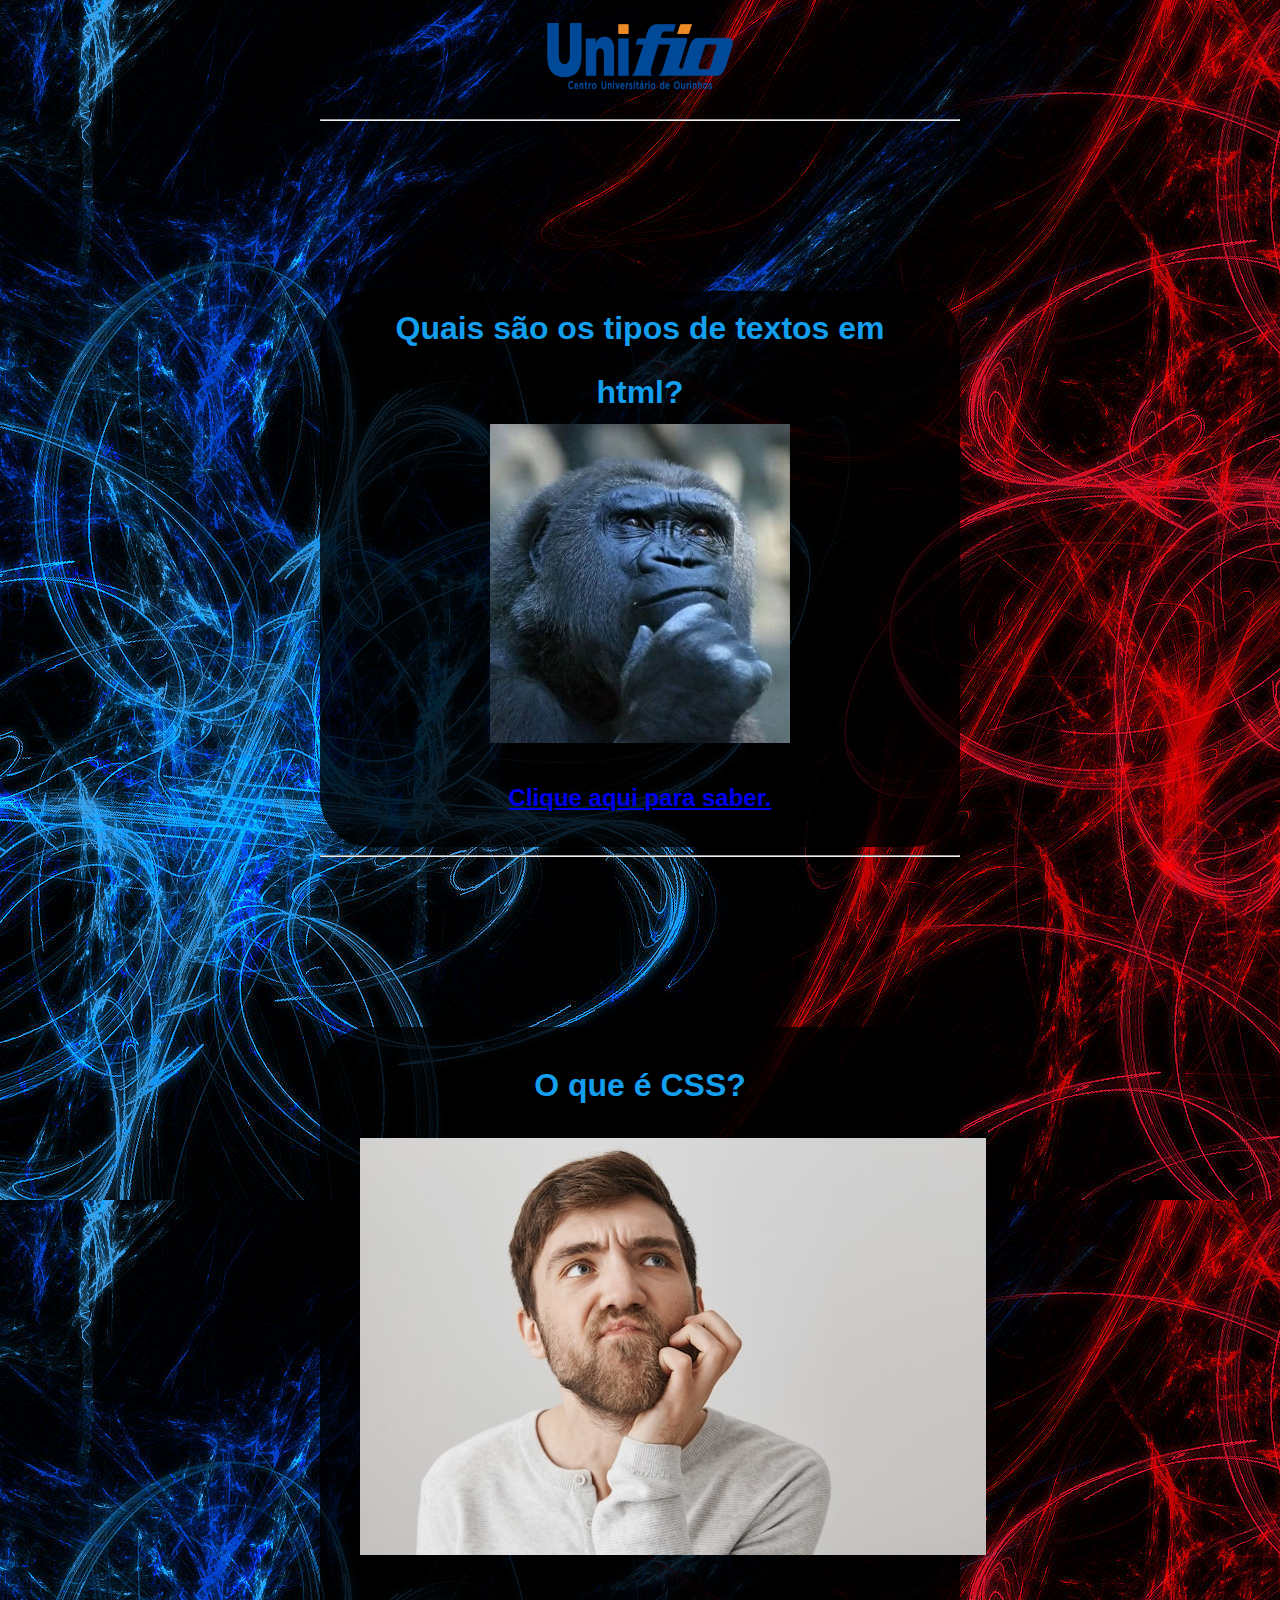
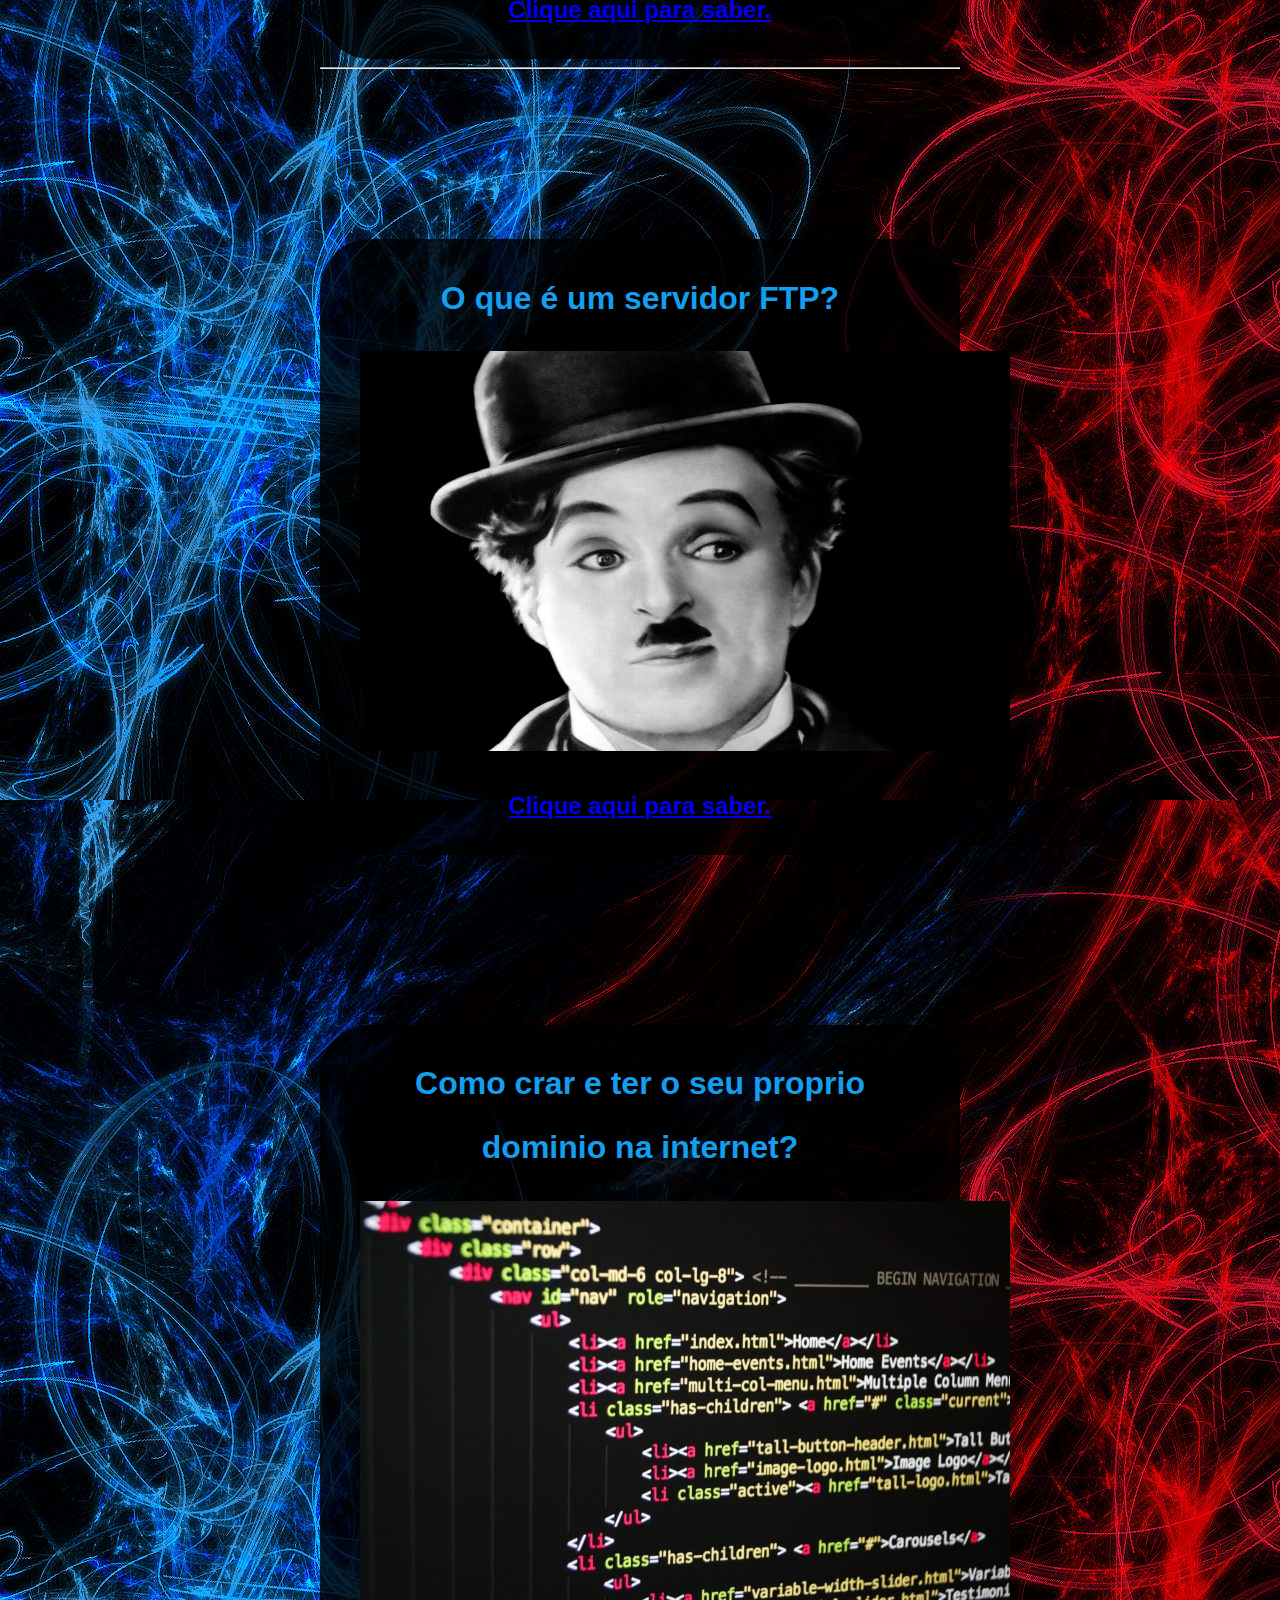
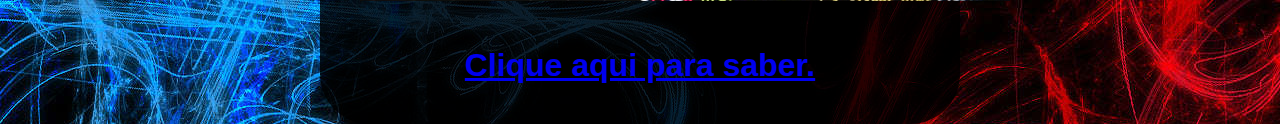
<file: index.html>
<!DOCTYPE html>
<html lang="Pt-br">
<head>
    <meta charset="UTF-8">
    <meta http-equiv="X-UA-Compatible" content="IE=edge">
    <meta name="viewport" content="width=device-width, initial-scale=1.0">
    <title>Principal</title>
    <link rel="stylesheet" href="index.css">


</head>
<body>
    
        <div class="logo">
    <img src="Unifio-Logo-Azul.png" width="220" height="100" alt="logo">
    <hr>
</div>
<div class="macaco">
<main>
<h1 class="pergunta"> Quais são os tipos de textos em html?</h1>

<img class="mula" src="Ate-macaco-pode-ter-mba-diz-empresario-televendas-cobranca.jpg" width="300"
<="" main="" style="
    margin-left: 0px;  
">
<a href="file:///D:/SIstema/%C3%81rea%20de%20Trabalho/Trabalho%20site/pagina2.html">
    <h2 class="link"> Clique aqui para saber.</h2> </a>
</main>
</div>
<hr>


<main>
    <div class="cara">
<h1 class="2"> O que é CSS?</h1>
<img src="cara.jpg" alt="cara"> 
<a href="file:///D:/SIstema/%C3%81rea%20de%20Trabalho/Trabalho%20site/teste.html">
<h2>Clique aqui para saber.</h2> </a>
</div>
</main>
<hr>
<div class="tertermo">
<main>

    <h1>O que é um servidor FTP?</h1>
    <img class="charlie" src="Charlie-Chaplin.jpg" width="650" height="400" alt="logo">

    <a href="file:///D:/SIstema/%C3%81rea%20de%20Trabalho/Trabalho%20site/servidor.html">
    <h2>Clique aqui para saber.</h2> </a>
</div>
</main>

<main>
<div class="dominio">
<h1>Como crar e ter o seu proprio dominio na internet?</h1>
<img src="photo.jpeg" width="650" height="400" alt="logo">
<a href="file:///D:/SIstema/%C3%81rea%20de%20Trabalho/Trabalho%20site/comocriarserve.html">
<h1>Clique aqui para saber.</h1> </a>




</div>
</main>





    














</body>
</html>
</file>
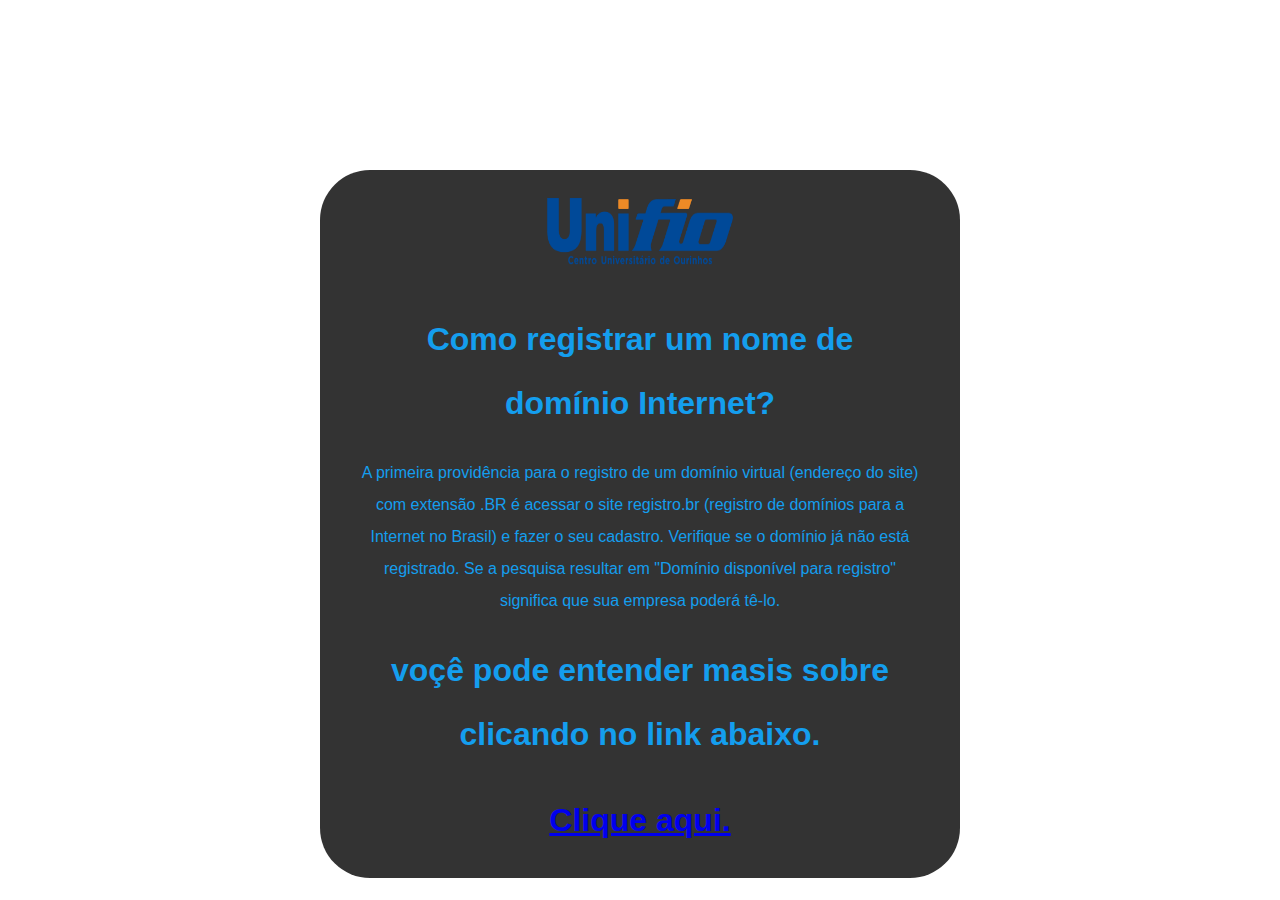
<file: comocriarserve.html>
<!DOCTYPE html>
<html lang="Pt-br">
<head>
    <meta charset="UTF-8">
    <meta http-equiv="X-UA-Compatible" content="IE=edge">
    <meta name="viewport" content="width=device-width, initial-scale=1.0">
    <title>Criar um servidor</title>


<link rel="stylesheet" href="criarservidor.css">



</head>
<body>

    <div class="centralizar">
 <main>
    <img src="Unifio-Logo-Azul.png" width="220" height="100" alt="logo">
<h1>Como registrar um nome de domínio Internet?</h1>

<p>A primeira providência para o registro de um domínio virtual (endereço do site) com extensão .BR é acessar o site registro.br (registro de domínios para a Internet no Brasil) e fazer o seu cadastro. Verifique se o domínio já não está registrado. Se a pesquisa resultar em "Domínio disponível para registro" significa que sua empresa poderá tê-lo.</p>
<h1>voçê pode entender masis sobre clicando no link abaixo.</h1>
<a href="https://www.sebrae.com.br/sites/PortalSebrae/artigos/registro-de-dominio-na-internet,fb89634e2ca62410VgnVCM100000b272010aRCRD">
<h1>Clique aqui.</h1></a>











</div>
 </main>   















</body>
</html>
</file>
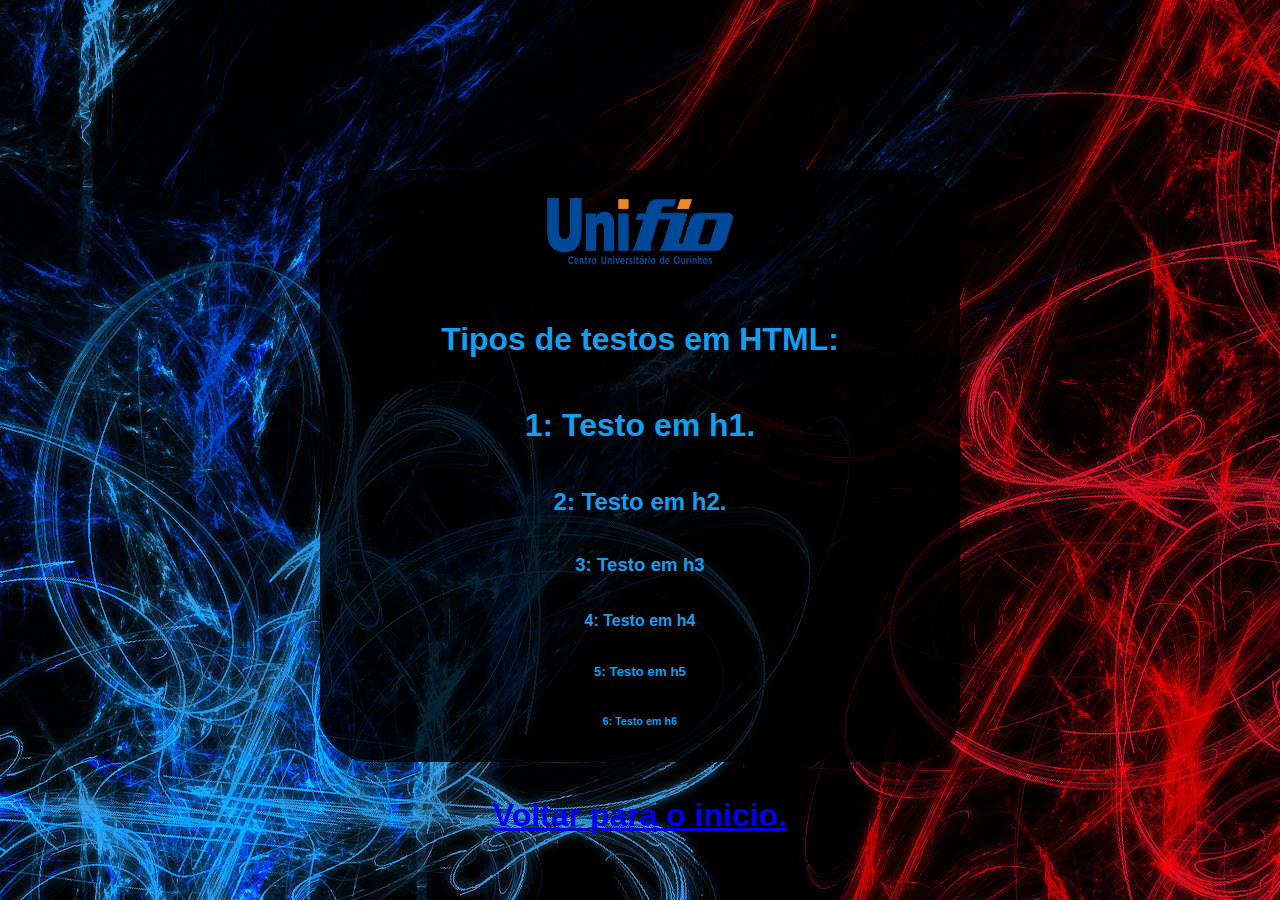
<file: pagina2.html>
<!DOCTYPE html>
<html lang="Pt-br">
<head>
    <meta charset="UTF-8">
    <meta http-equiv="X-UA-Compatible" content="IE=edge">
    <meta name="viewport" content="width=device-width, initial-scale=1.0">
    <title>Tipos de testos em html</title>

    <link rel="stylesheet" href="tiposdetestos.css">

</head>
<body>
    

    <div class="centralizar">
    <main>
        <img src="Unifio-Logo-Azul.png" width="220" height="100" alt="logo">
        <h1>Tipos de testos em HTML:</h1>
    <h1>1: Testo em h1.</h1>
    <h2>2: Testo em h2.</h2>
    <h3>3: Testo em h3</h3>
    <h4>4: Testo em h4</h4>
    <h5>5: Testo em h5</h5>
    <h6>6: Testo em h6</h6>
</div>
</main>

<div class="inicio">
    <a href="file:///D:/SIstema/%C3%81rea%20de%20Trabalho/Trabalho%20site/site.html">
<h1>Voltar para o inicio.</h1> </a>
</div>



</body>
</html>
</file>
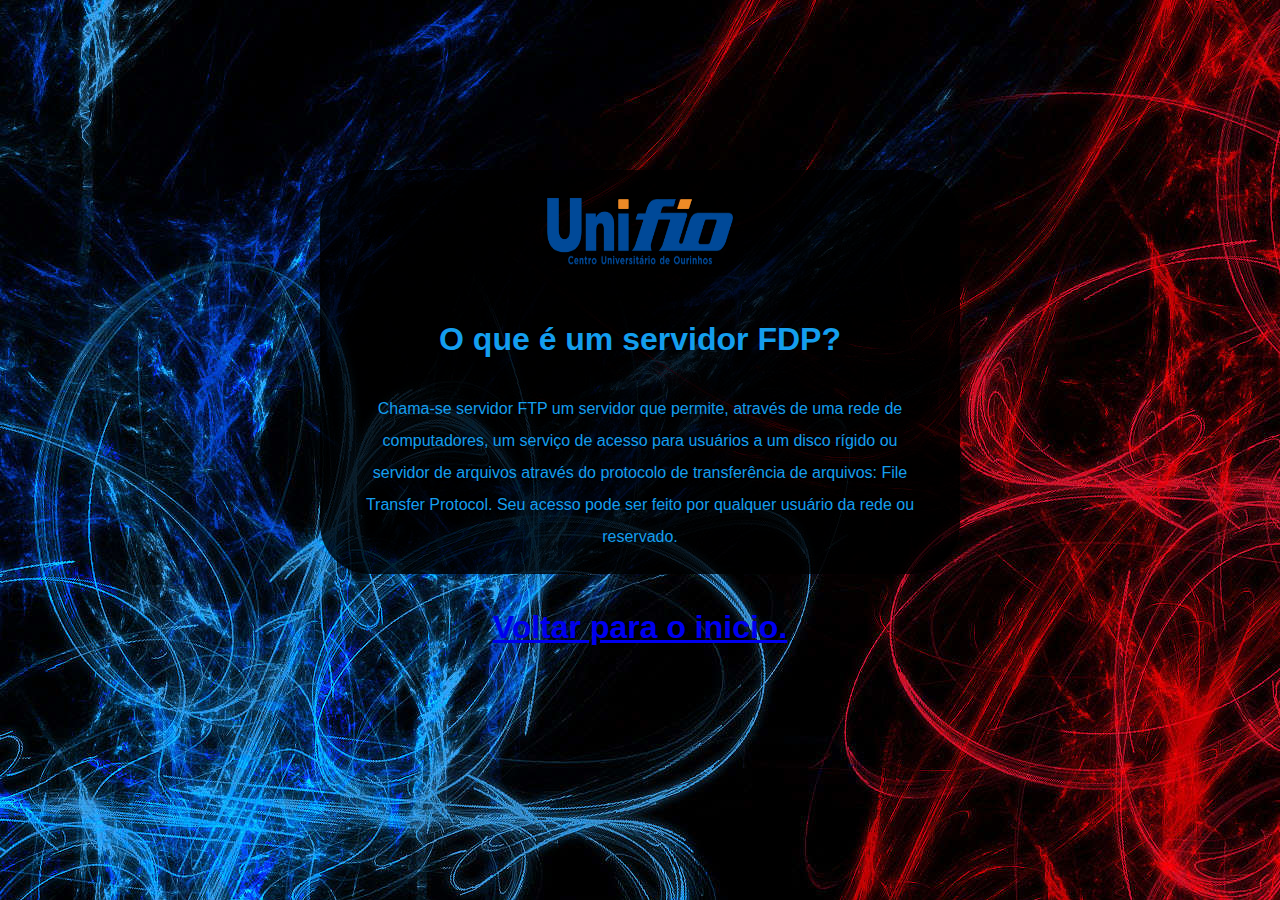
<file: servidor.html>
<!DOCTYPE html>
<html lang="Pt-br">
<head>
    <meta charset="UTF-8">
    <meta http-equiv="X-UA-Compatible" content="IE=edge">
    <meta name="viewport" content="width=device-width, initial-scale=1.0">
    <title>Servidor FDP</title>

    <link rel="stylesheet" href="servidor.css">


</head>
<body>
    
    
    <div class="fdp">
    <main>
        <img src="Unifio-Logo-Azul.png" width="220" height="100" alt="logo">
        <h1>O que é um servidor FDP?</h1>
        <p>Chama-se servidor FTP um servidor que permite, através de uma rede de computadores, um serviço de acesso para usuários a um disco rígido ou servidor de arquivos através do protocolo de transferência de arquivos: File Transfer Protocol. Seu acesso pode ser feito por qualquer usuário da rede ou reservado.</p>





    </div>  
    </main>
    
    <div class="inicio">
        <a href="file:///D:/SIstema/%C3%81rea%20de%20Trabalho/Trabalho%20site/site.html">
    <h1>Voltar para o inicio.</h1> </a>
</div>


















</body>
</html>
</file>
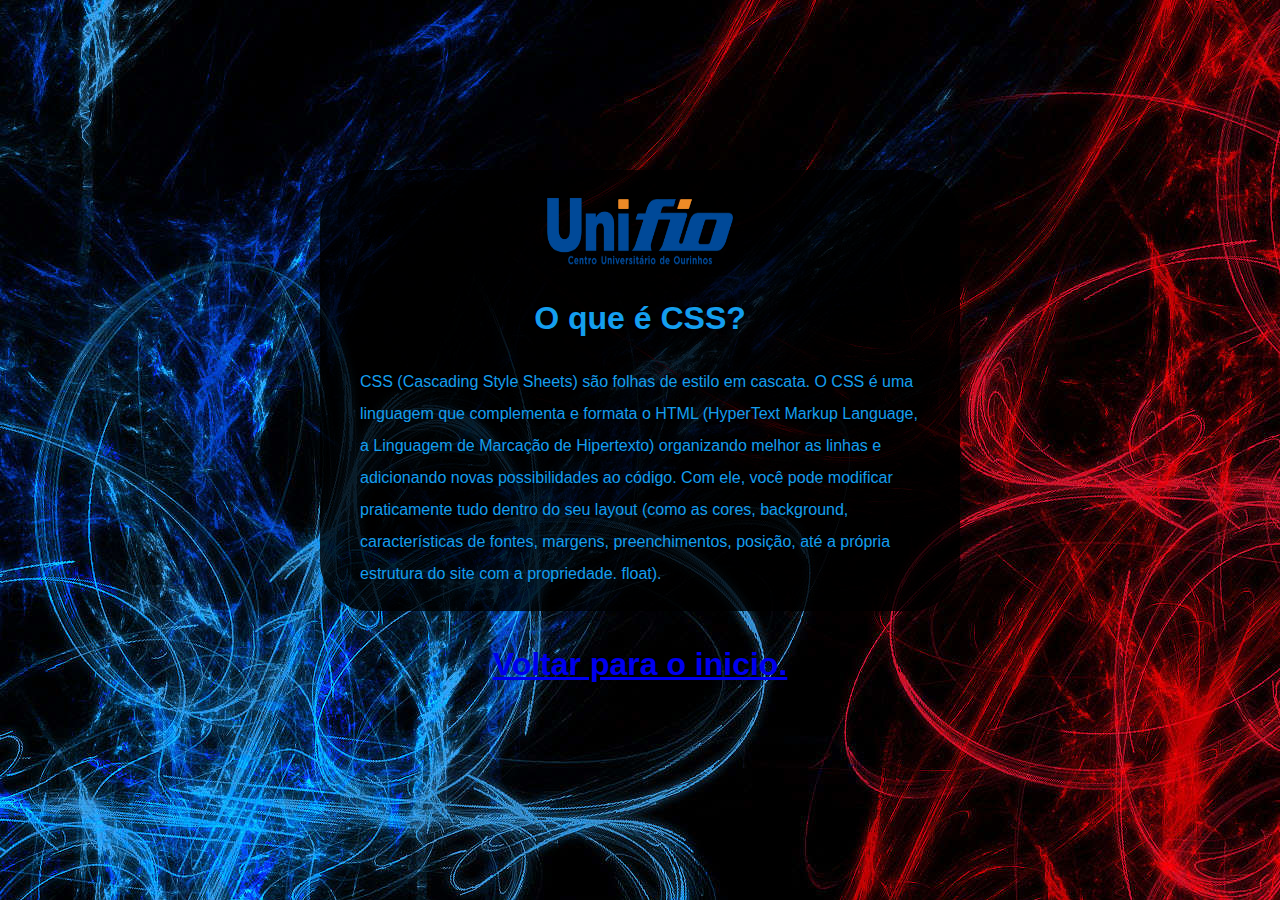
<file: teste.html>
<!DOCTYPE html>
<html lang="Pt-br">
<head>
    <meta charset="UTF-8">
    <meta http-equiv="X-UA-Compatible" content="IE=edge">
    <meta name="viewport" content="width=device-width, initial-scale=1.0">
    <title>O que é CSS</title>
    
    <link rel="stylesheet" href="application.css">
    
</head>
<body>
    <main>
        <div class="logo">
    <img src="Unifio-Logo-Azul.png" width="220" height="100" alt="logo">
</div>


<h1 class="pergunta"> O que é CSS?</h1>
<p>CSS (Cascading Style Sheets) são folhas de estilo em cascata. O CSS é uma linguagem que complementa e formata o HTML (HyperText Markup Language, a Linguagem de Marcação de Hipertexto) organizando melhor as linhas e adicionando novas possibilidades ao código. Com ele, você pode modificar praticamente tudo dentro do seu layout (como as cores, background, características de fontes, margens, preenchimentos, posição, até a própria estrutura do site com a propriedade. float).</p>
</main>

<div class="inicio">
    <a href="file:///D:/SIstema/%C3%81rea%20de%20Trabalho/Trabalho%20site/site.html">
<h1>Voltar para o inicio.</h1> </a>
</div>




</body>
</html>
</file>
<file: index.css>
body {
    color: rgb(20, 158, 238);
width: 50%;
max-width: 1000px;
margin: auto;
background-image:url(fundo.jpg);

font-family: Arial, Helvetica, sans-serif;
line-height: 2;

}

main{
background: #000000cc;
padding-top: 5px;
    padding-left: 40px;
    padding-bottom: 5px;
    padding-right: 40px;
    margin-top: 170px;
    border-radius: 50PX;



}
.logo, .pergunta, .cara, .macaco, .tertermo, .dominio{
    margin: 0;
    text-align: center;
    
}
</file>
<file: criarservidor.css>
body {
    color: rgb(20, 158, 238);
width: 50%;
max-width: 1000px;
margin: auto;
background: url(http://4.bp.blogspot.com/-wlPXhMD-slI/UIl0LdwXvGI/AAAAAAAAORA/rH27hvz_Lfw/s1600/abstrato-em-azul-e-vermelho-com-fundo-preto-wallpaper-pc-computador-tela-gratis-ambiente-de-trabalho.jpg);

font-family: Arial, Helvetica, sans-serif;
line-height: 2;

}

main{
background: #000000cc;
padding-top: 5px;
    padding-left: 40px;
    padding-bottom: 5px;
    padding-right: 40px;
    margin-top: 170px;
    border-radius: 50PX;




}
.centralizar{
    margin: 0;
    text-align: center;
}
</file>
<file: tiposdetestos.css>
body {
    color: rgb(20, 158, 238);
width: 50%;
max-width: 1000px;
margin: auto;
background-image:url(fundo.jpg);

font-family: Arial, Helvetica, sans-serif;
line-height: 2;

}

main{
background: #000000cc;
padding-top: 5px;
    padding-left: 40px;
    padding-bottom: 5px;
    padding-right: 40px;
    margin-top: 170px;
    border-radius: 50PX;




}
.logo, .centralizar, .inicio{
    margin: 0;
    text-align: center;
}
</file>
<file: servidor.css>
body {
    color: rgb(20, 158, 238);
width: 50%;
max-width: 1000px;
margin: auto;
background-image:url(fundo.jpg);

font-family: Arial, Helvetica, sans-serif;
line-height: 2;

}

main{
background: #000000cc;
padding-top: 5px;
    padding-left: 40px;
    padding-bottom: 5px;
    padding-right: 40px;
    margin-top: 170px;
    border-radius: 50PX;




}
.logo, .fdp, .inicio{

    margin: 0;
    text-align: center;
}
</file>
<file: application.css>
body {
    color: rgb(20, 158, 238);
width: 50%;
max-width: 1000px;
margin: auto;
background-image:url(fundo.jpg);

font-family: Arial, Helvetica, sans-serif;
line-height: 2;

}

main{
background: #000000cc;
padding-top: 5px;
    padding-left: 40px;
    padding-bottom: 5px;
    padding-right: 40px;
    margin-top: 170px;
    border-radius: 50PX;




}

.logo, .pergunta, .inicio{
    margin: 0;
    text-align: center;
}
</file>
